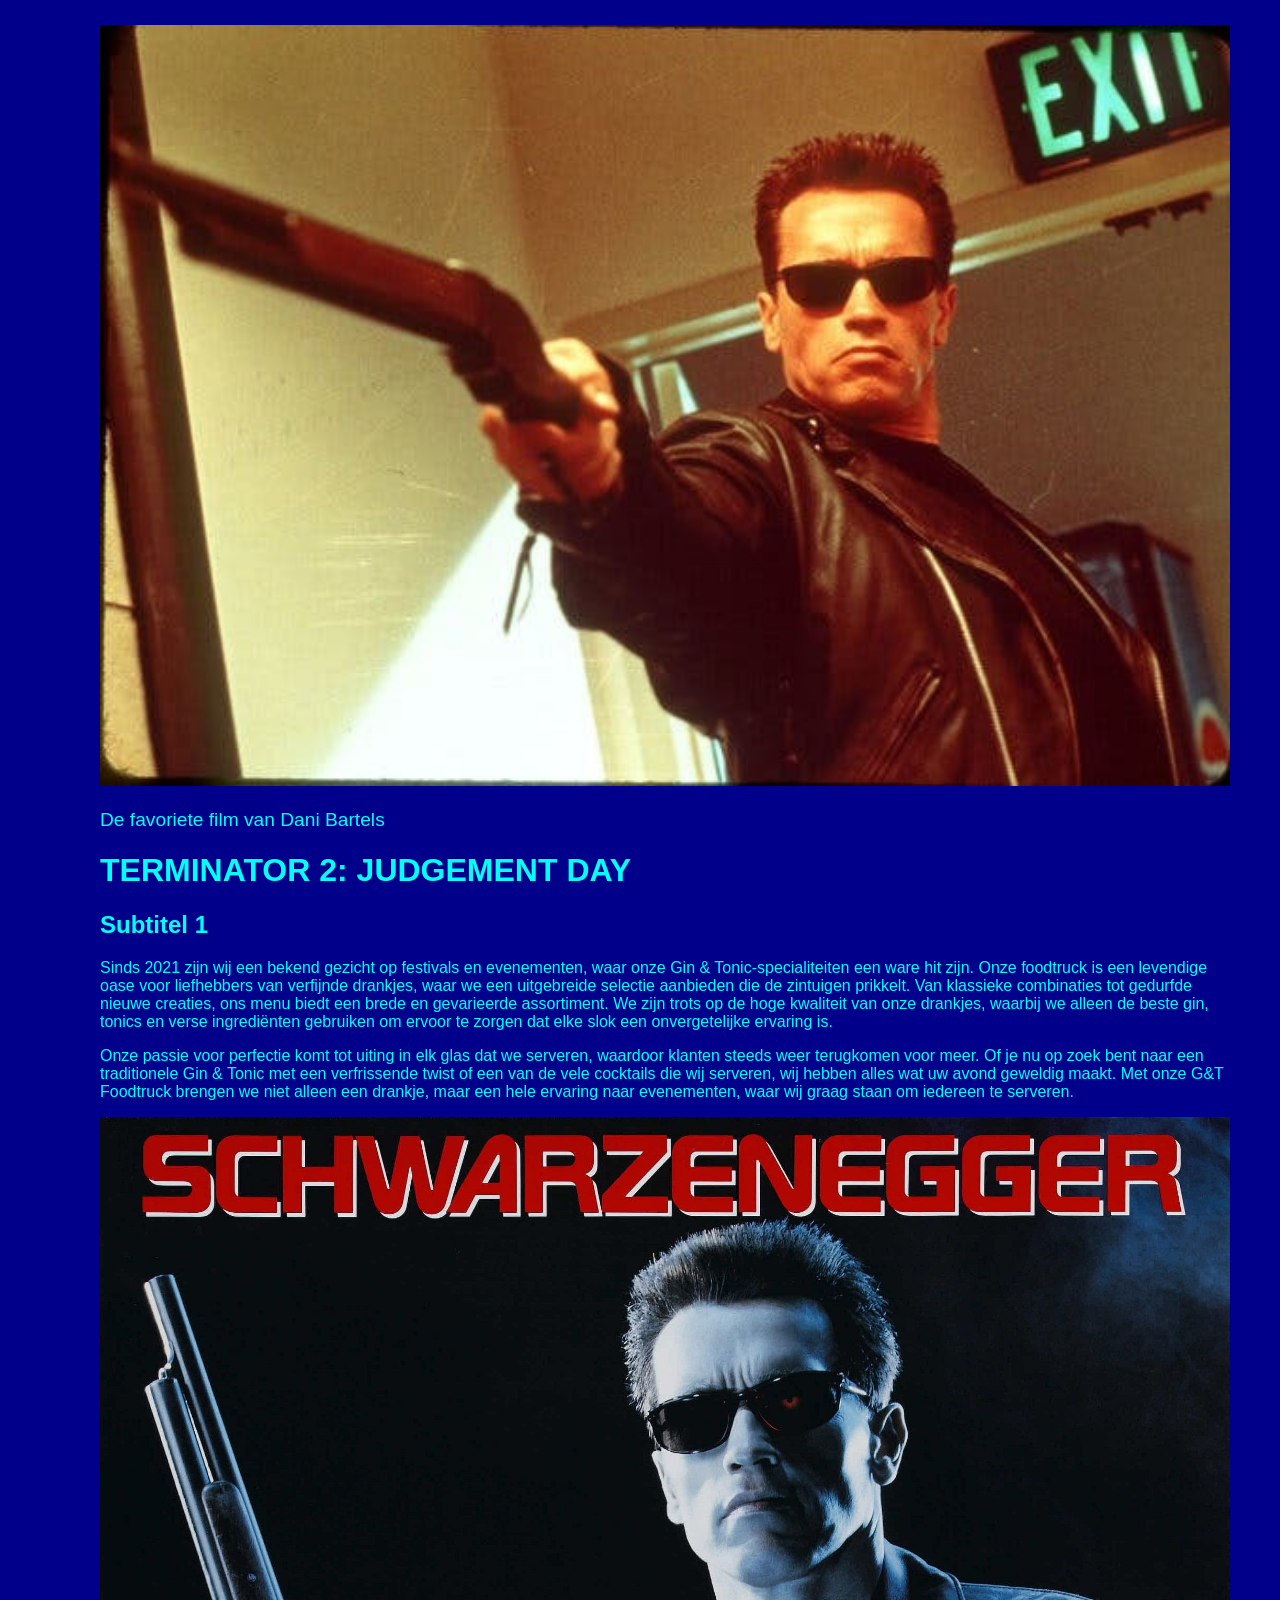
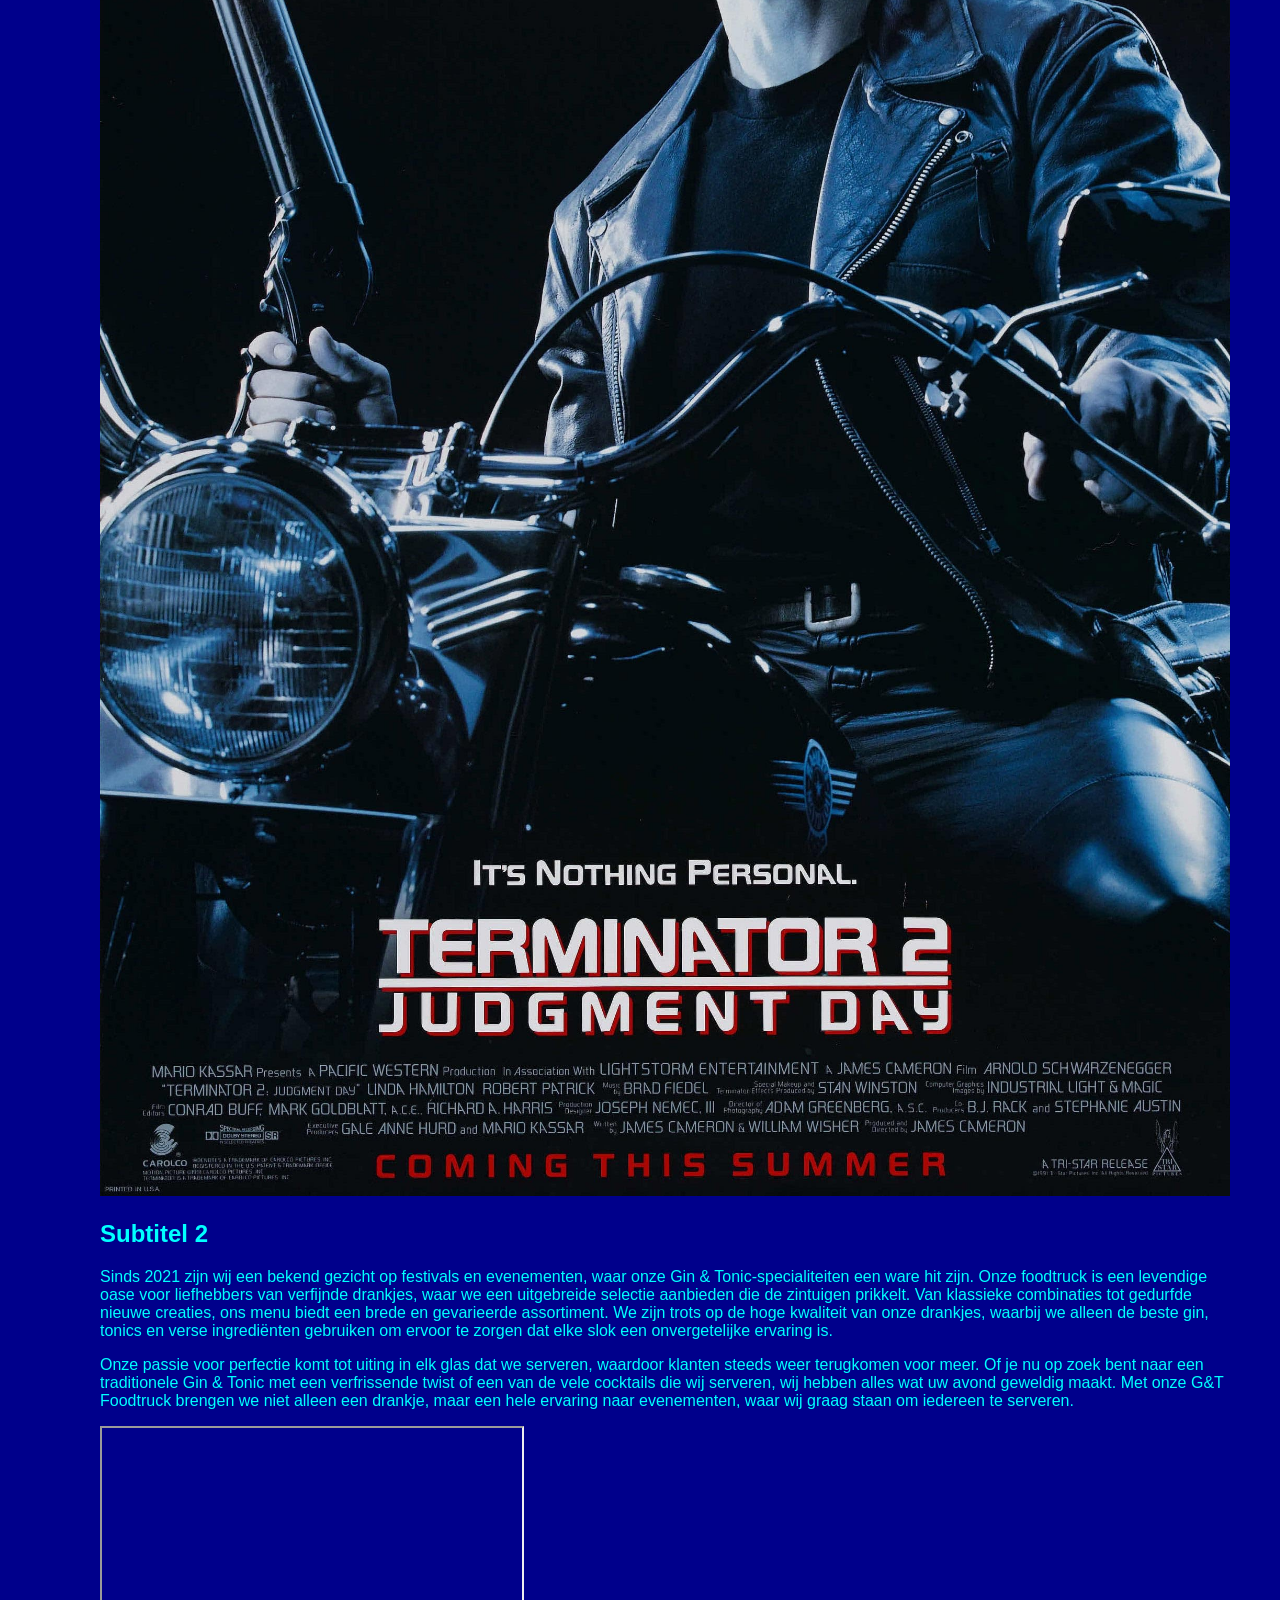
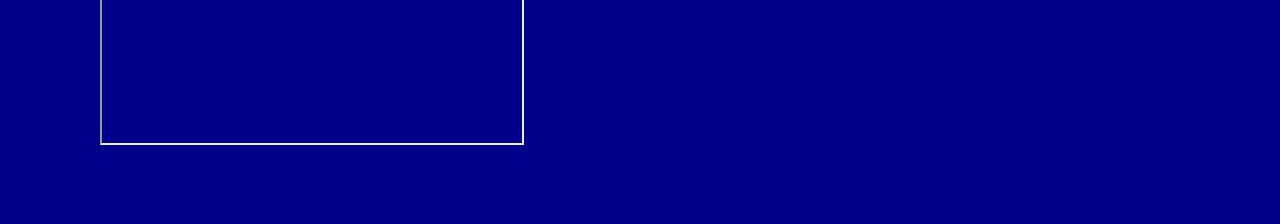
<file: my-favorite-movie/index.html>
<!DOCTYPE html>
<html lang="en">
<head>
    <meta charset="UTF-8">
    <meta name="viewport" content="width=device-width, initial-scale=1.0">
    <title>Document</title>
    <link rel="stylesheet" href="css/style.css">
</head>
<body>


<img class="pic1" src="img/termi1.jpg" alt="">

    <p class="boventitel">De favoriete film van Dani Bartels</p>
    <h1>
        TERMINATOR 2: JUDGEMENT DAY
    </h1>

    <h2>Subtitel 1</h2>
  <p>Sinds 2021 zijn wij een bekend gezicht op festivals en evenementen, waar onze Gin & Tonic-specialiteiten
                een ware hit zijn. Onze foodtruck is een levendige oase voor liefhebbers van verfijnde drankjes, waar we
                een uitgebreide selectie aanbieden die de zintuigen prikkelt. Van klassieke combinaties tot gedurfde
                nieuwe creaties, ons menu biedt een brede en gevarieerde assortiment.
                We zijn trots op de hoge kwaliteit van onze drankjes, waarbij we alleen de beste gin, tonics en verse
                ingrediënten gebruiken om ervoor te zorgen dat elke slok een onvergetelijke ervaring is. </p>

            <p>Onze passie voor perfectie komt tot uiting in elk glas dat we serveren, waardoor klanten steeds weer
                terugkomen voor meer.
                Of je nu op zoek bent naar een traditionele Gin & Tonic met een verfrissende twist of een van de vele
                cocktails die wij serveren, wij hebben alles wat uw avond geweldig maakt. Met onze G&T Foodtruck brengen
                we niet alleen een drankje, maar een hele ervaring naar evenementen, waar wij graag staan om iedereen te
                serveren.</p>

<img class="pic2" src="img/termi2.jpg" alt="">

                <h2>Subtitel 2</h2>

                <p>Sinds 2021 zijn wij een bekend gezicht op festivals en evenementen, waar onze Gin & Tonic-specialiteiten
                een ware hit zijn. Onze foodtruck is een levendige oase voor liefhebbers van verfijnde drankjes, waar we
                een uitgebreide selectie aanbieden die de zintuigen prikkelt. Van klassieke combinaties tot gedurfde
                nieuwe creaties, ons menu biedt een brede en gevarieerde assortiment.
                We zijn trots op de hoge kwaliteit van onze drankjes, waarbij we alleen de beste gin, tonics en verse
                ingrediënten gebruiken om ervoor te zorgen dat elke slok een onvergetelijke ervaring is. </p>

                <p>Onze passie voor perfectie komt tot uiting in elk glas dat we serveren, waardoor klanten steeds weer
                terugkomen voor meer.
                Of je nu op zoek bent naar een traditionele Gin & Tonic met een verfrissende twist of een van de vele
                cocktails die wij serveren, wij hebben alles wat uw avond geweldig maakt. Met onze G&T Foodtruck brengen
                we niet alleen een drankje, maar een hele ervaring naar evenementen, waar wij graag staan om iedereen te
                serveren.</p>

<iframe width="420" height="315"
src="https://www.youtube.com/watch?v=XRLe826lyao&ab_channel=retsub102"
</iframe>

</body>
</html>
</file>
<file: my-favorite-movie/css/style.css>
body {
    background-color: darkblue;
    margin: 25px 50px 75px 100px;
}

.pic1 {
    width: 100%;
  height: auto;
}

.pic2 {
    width: 100%;
  height: auto;
}

.boventitel {
    color: aqua;
    font-size: larger;
    font-family: Helvetica, sans-serif;
}

h1 {
    color: aqua;
    font-family: Helvetica, sans-serif;
    font-weight: 800;
}

h2 {
    color: aqua;
    font-family: Helvetica, sans-serif;
    font-weight: 600;
}

p {
    color: aqua;
    font-family: Helvetica, sans-serif;
    font-weight: 100;
}
</file>
